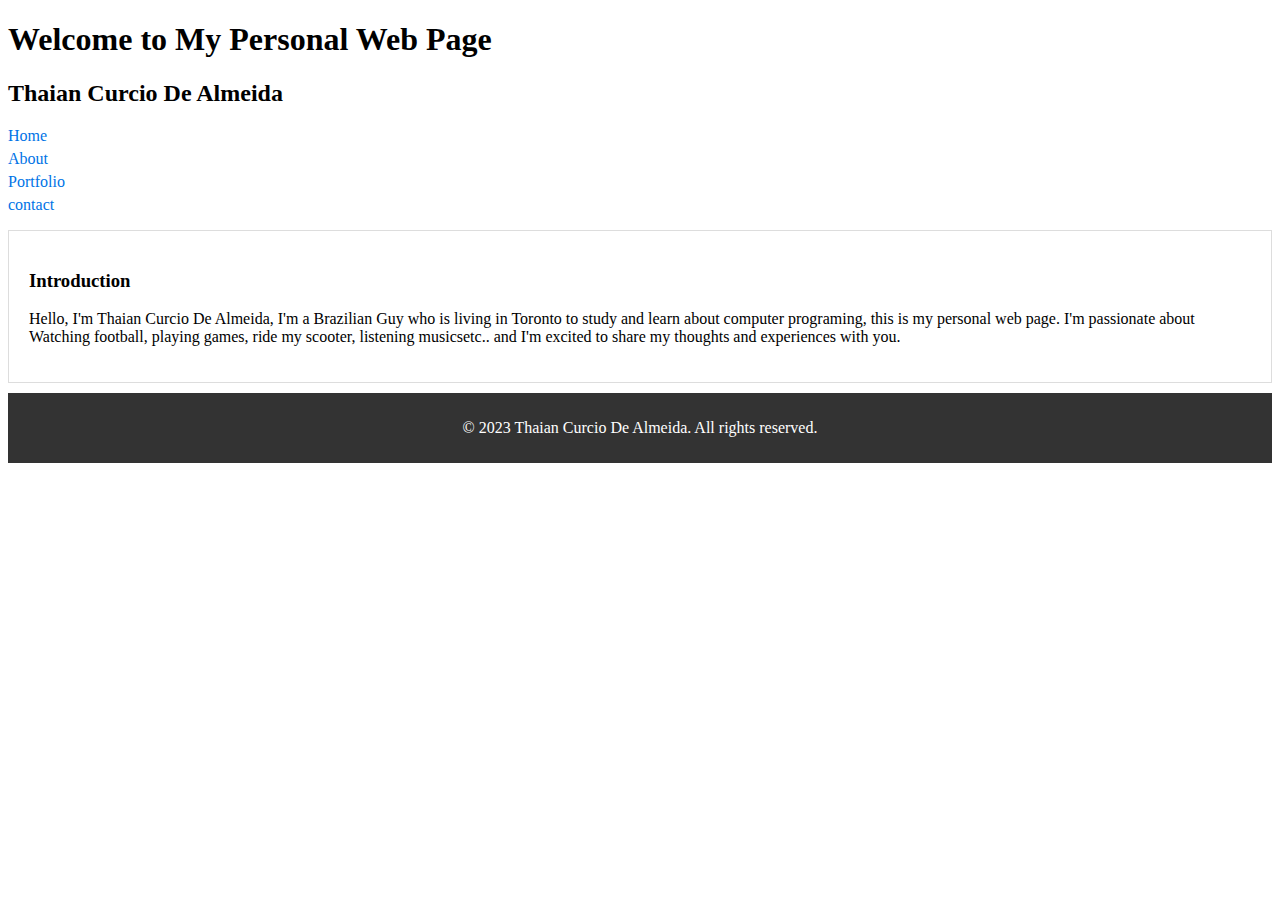
<file: index.html>
<!DOCTYPE html>
<html lang="en">
<head>
    <meta charset="UTF-8">
    <meta name="viewport" content="width=device-width, initial-scale=1.0">
    <title>My Personal Web Page</title>
    <link rel="stylesheet" type="text/css" href="styles.css">
</head>
<body>
    <!-- Header Section -->
    <header>
        <h1>Welcome to My Personal Web Page</h1>
        <h2>Thaian Curcio De Almeida</h2>
    </header>

    <!-- Navigation Section -->
    <nav>
        <ul>
            <li><a href="index.html">Home</a></li>
            <li><a href="About.html">About</a></li>
            <li><a href="portfolio.html">Portfolio</a></li>
            <li><a href="contact.html">contact</a></li>
        </ul>
    </nav>

    <!-- Main Content Section -->
    <main>
        <!-- Introduction Section -->
        <section>
            <h3>Introduction</h3>
            <p>Hello, I'm Thaian Curcio De Almeida, I'm a Brazilian Guy who is living in Toronto to study and learn about computer programing, this is my personal web page. I'm passionate about Watching football, playing games, ride my scooter, listening musicsetc.. and I'm excited to share my thoughts and experiences with you.</p>
        </section>
        <!-- Contact Form Section -->
    </main>

    <!-- Footer Section -->
    <footer>
        <p>&copy; 2023 Thaian Curcio De Almeida. All rights reserved.</p>
    </footer>
</body>
</html>
</file>
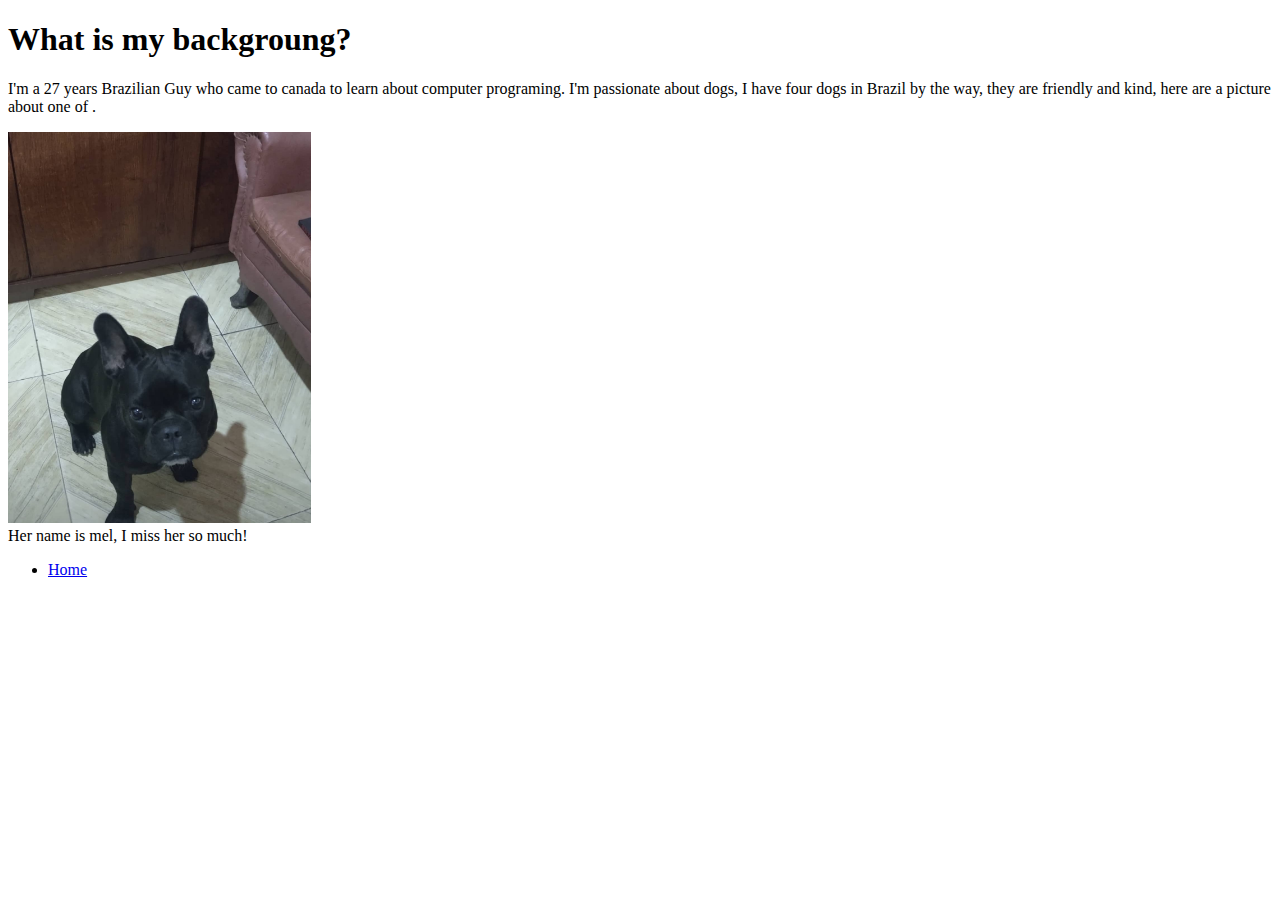
<file: about.html>
<!DOCTYPE html>
<html lang="pt-br">
<head>
    <meta charset="UTF-8">
    <meta name="viewport" content="width=device-width, initial-scale=1.0">
    <title>About me</title>
</head>
<body>

     <h1>What is my backgroung?</h1>
     <p>I'm a 27 years Brazilian Guy who came to canada to learn about computer programing.
    I'm passionate about dogs, I have four dogs in Brazil by the way, they are friendly and kind, here are a picture about one of .
     </p>
     
</body>
<section>
            
    <article>
        <img src="figure3.jpg" alt="Portfolio 1" style="width:24%">
        <figcaption>Her name is mel, I miss her so much! </figcaption>
    </article>
</section>
<nav>
    <ul>
        <li><a href="index.html">Home</a></li>
    </ul>
</nav>
</html>
</file>
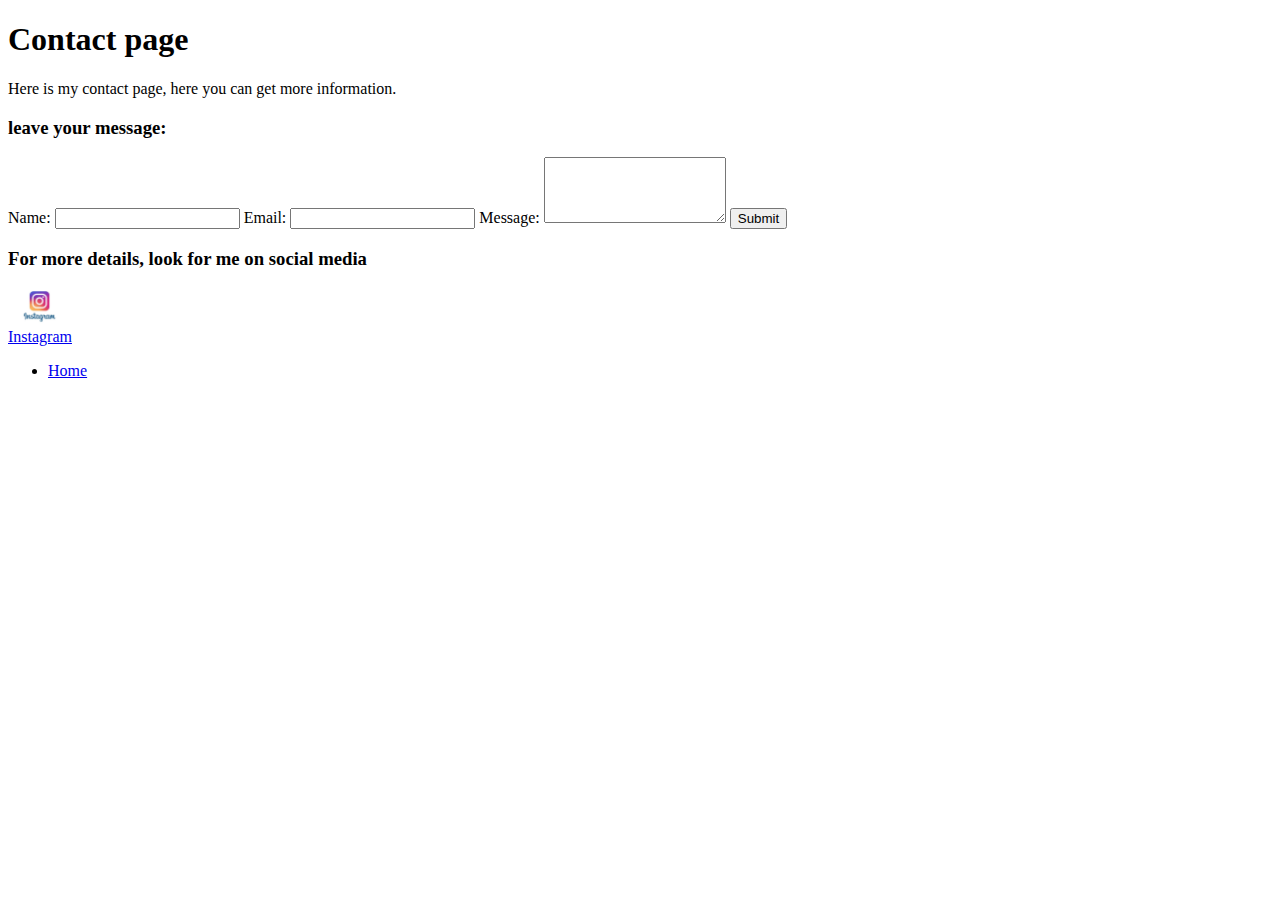
<file: contact.html>
<!DOCTYPE html>
<html lang="pt-br">
<head>
    <meta charset="UTF-8">
    <meta name="viewport" content="width=device-width, initial-scale=1.0">
    <title>Minha Página HTML</title>
</head>
<body>

     <h1>Contact page</h1>
     <p>Here is my contact page, here you can get more information.</p>
</body>
<section>
    <h3>leave your message:</h3>
    <form>
        <label for="name">Name:</label>
        <input type="text" id="name" name="name" required>
        
        <label for="email">Email:</label>
        <input type="email" id="email" name="email" required>
        
        <label for="message">Message:</label>
        <textarea id="message" name="message" rows="4" required></textarea>
        
        <button type="submit">Submit</button>
    </form>
</section>
<section>
    <h3>For more details, look for me on social media</h3>
    <article>
        <img src="image2.jpg" alt="Portfolio 1" style="width:5%">
        <figcaption><a href="https://www.instagram.com/thaian_curcio/">Instagram</a></li></figcaption>
    </article>
    </section>
    <nav>
        <ul>
            <li><a href="index.html">Home</a></li>
        </ul>
    </nav>
</html>
</file>
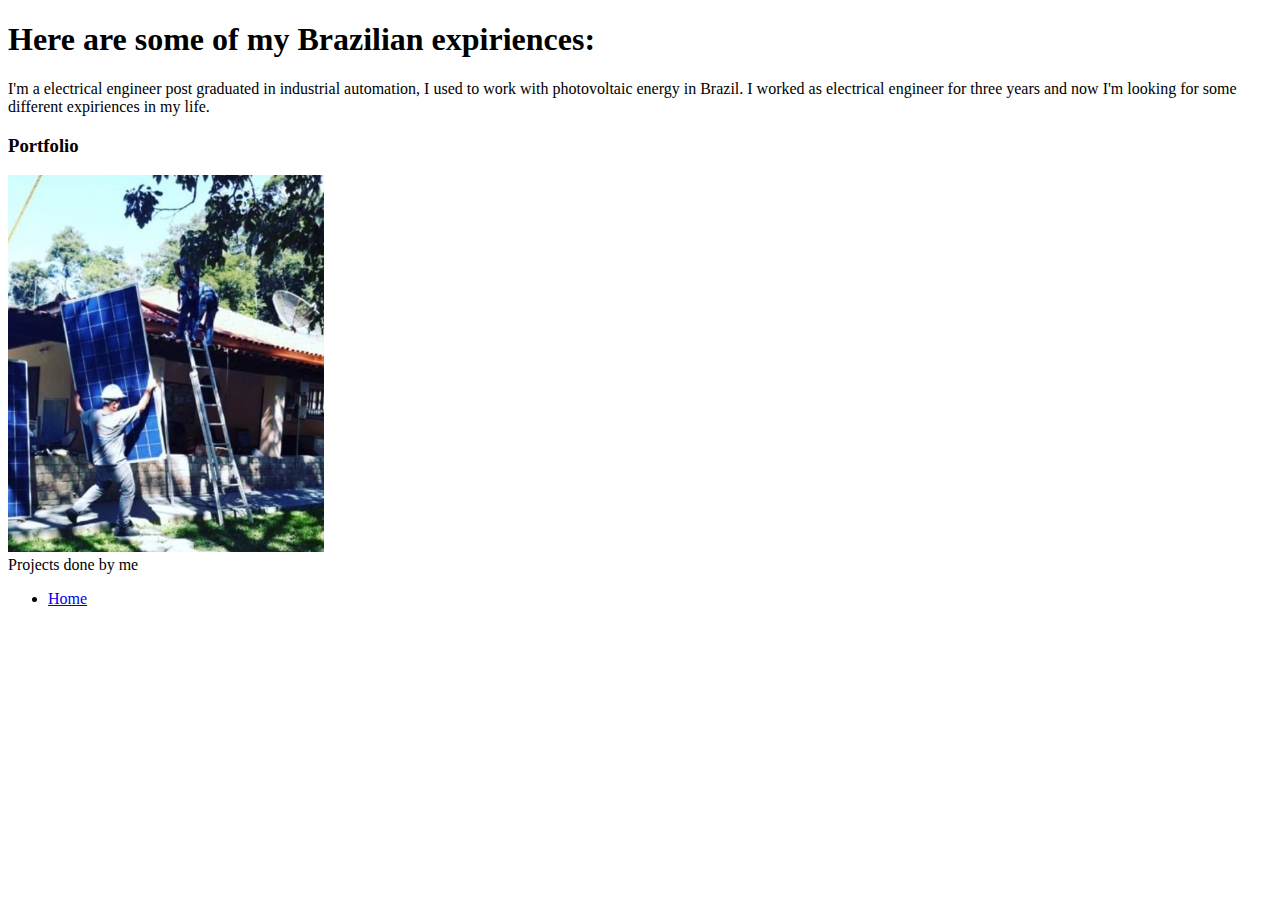
<file: portfolio.html>
<!DOCTYPE html>
<html lang="pt-br">
<head>
    <meta charset="UTF-8">
    <meta name="viewport" content="width=device-width, initial-scale=1.0">
    <title>Portfolio</title>
</head>
<body>

     <h1>Here are some of my Brazilian expiriences:</h1>
     <p>I'm a electrical engineer post graduated in industrial automation, I used to work with photovoltaic energy in Brazil.
        I worked as electrical engineer for three years and now I'm looking for some different expiriences in my life.
     </p>
     
</body>
<section>
    <h3>Portfolio</h3>
    <article>
        <img src="placeholder1.jpg" alt="Portfolio 1" style="width:25%">
        <figcaption>Projects done by me</figcaption>
    </article>
    </section>
    <nav>
        <ul>
            <li><a href="index.html">Home</a></li>
        </ul>
    </nav>
</html>
</file>
<file: styles.css>
ul {
    list-style-type: none;
    padding: 0;
}
h1(
    text-decoration: underline;
    color: #ff6600; 
)


ul li {
    margin-bottom: 10px;
}


a {
    text-decoration: none;
    color: #0073e6; 
}


a:hover {
    text-decoration: underline;
    color: #ff6600; 
}
s */
h1, h2, h3 {
    font-weight: bold;
    margin: 10px 0;
    a {
        text-decoration: none;
        color: #0073e6;
    }
}

/* Estilo para os links */
a {
    text-decoration: none;
    color: #0073e6;
    footer {
        text-align: center;
        background-color: #333;
        color: #fff;
        padding: 10px;
    }
}

a:hover {
    text-decoration: underline;
}


section {
    background-color: #fff;
    border: 1px solid #ddd;
    margin: 10px 0;
    padding: 20px;
}


ul {
    list-style-type: none;
}


li {
    margin: 5px 0;
}


footer {
    text-align: center;
    background-color: #333;
    color: #fff;
    padding: 10px;
}
</file>
